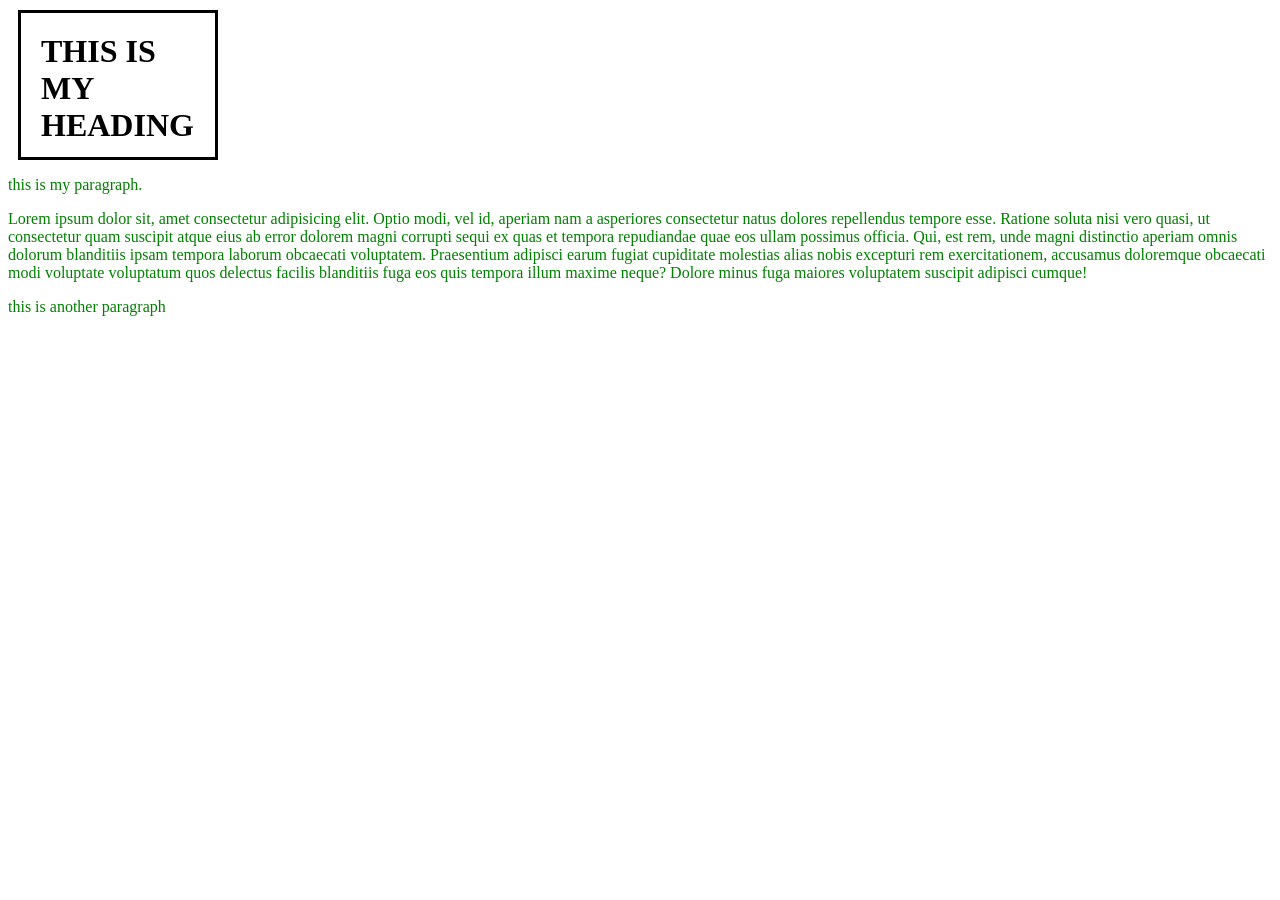
<file: index.html>
<!DOCTYPE html>
<html lang="en"
<head>
    <meta charset="UTF-8">
    <meta name="viewport" content="width=device-width, initial-scale=1.0">
    <title>learingcss</title>
    <style>
        p{
            color: green !important;
        }

        /* id selector */
        #intro{
            color:blue;
        }
        /* class selector */
        .note{
            color:red;
        }
        
        .box{
            height:150px;
            width:200px;
            border:3px solid black;
            padding:20px;
            margin:10px;
            box-sizing: border-box;
        }


    </style>
  </head>
 <body>

    <h1 class="box">THIS IS MY HEADING</h1>
    <p id="intro" class="note">this is my paragraph.</p>

    <p style="color:purple">Lorem ipsum dolor sit, amet consectetur adipisicing elit. Optio modi, vel id, aperiam nam a asperiores consectetur natus dolores repellendus tempore esse. Ratione soluta nisi vero quasi, ut consectetur quam suscipit atque eius ab error dolorem magni corrupti sequi ex quas et tempora repudiandae quae eos ullam possimus officia. Qui, est rem, unde magni distinctio aperiam omnis dolorum blanditiis ipsam tempora laborum obcaecati voluptatem. Praesentium adipisci earum fugiat cupiditate molestias alias nobis excepturi rem exercitationem, accusamus doloremque obcaecati modi voluptate voluptatum quos delectus facilis blanditiis fuga eos quis tempora illum maxime neque? Dolore minus fuga maiores voluptatem suscipit adipisci cumque!</p>
    <p id="intro">this is another paragraph</p>
    

    

</body>
</html>
</file>
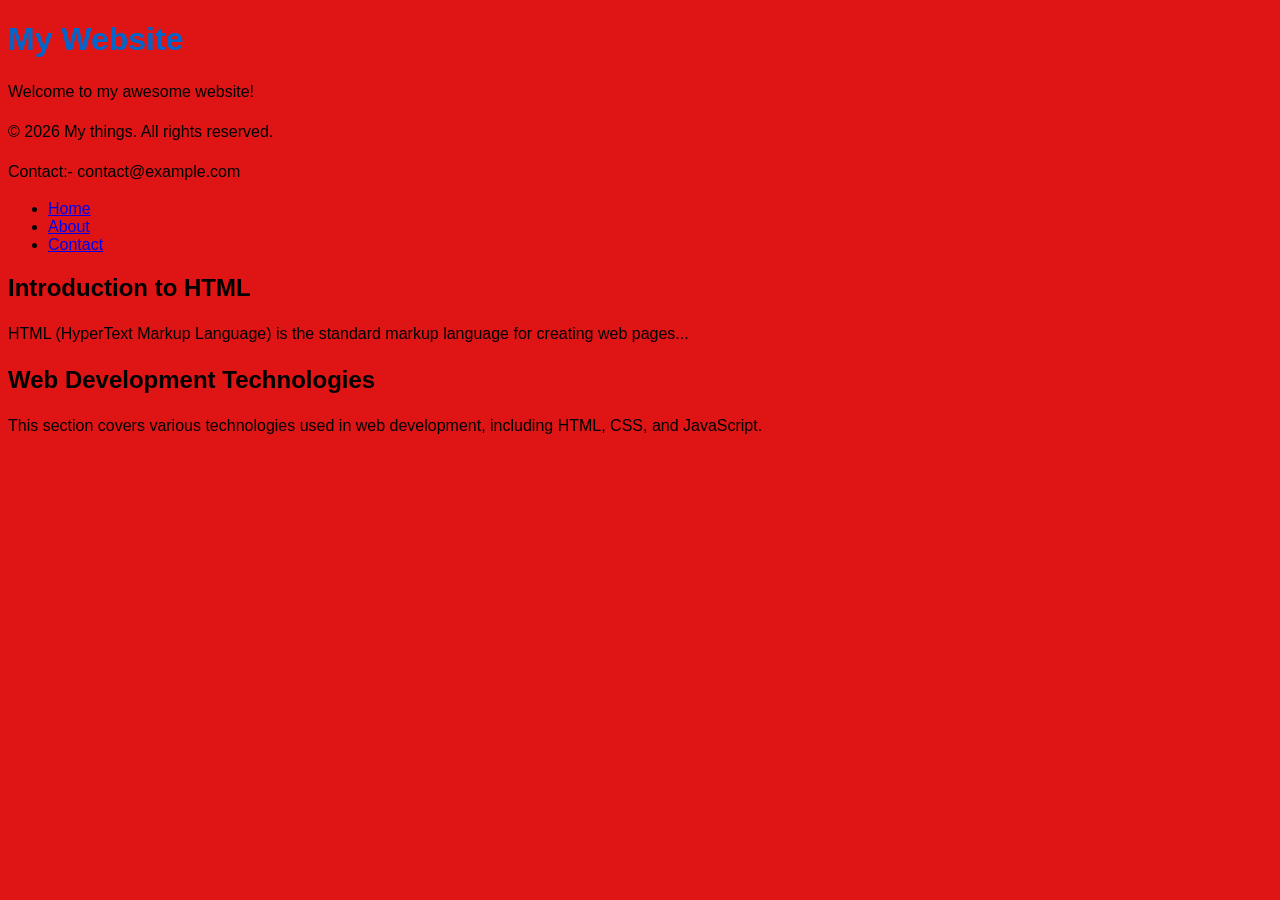
<file: college.html>
<!DOCTYPE html>
<html lang="en">
<head>
    <meta charset="UTF-8">
    <meta name="viewport" content="width=device-width, initial-scale=1.0">
    <title>Document</title>
    <link rel="stylesheet" href="style.css">
</head>
<body>
    <header>
  <h1>My Website</h1>
  <p>Welcome to my awesome website!</p>
</header>
<footer>
  <p>&copy; 2026 My things. All rights reserved.</p>
  <p>Contact:- contact@example.com</p>
</footer>
<nav>
  <ul>
    <li><a href="/">Home</a></li>
    <li><a href="/about">About</a></li>
    <li><a href="/contact">Contact</a></li>
  </ul>
  
</nav>
<article>
  <h2>Introduction to HTML</h2>
  <p>HTML (HyperText Markup Language) is the standard markup language for creating web pages...</p>
</article>
<section>
  <h2>Web Development Technologies</h2>
  <p>This section covers various technologies used in web development, including HTML, CSS, and JavaScript.</p>
</section>

    
</body>
</html>
</file>
<file: style.css>
/*styles.css*/
body {
    font-family: Arial, sans-serif;
    background-color: #df1515;

}
h1 {
    color: #0066cc;


}
p {
    font-size: 16px;
    line-height: 1.5;
}
</file>
